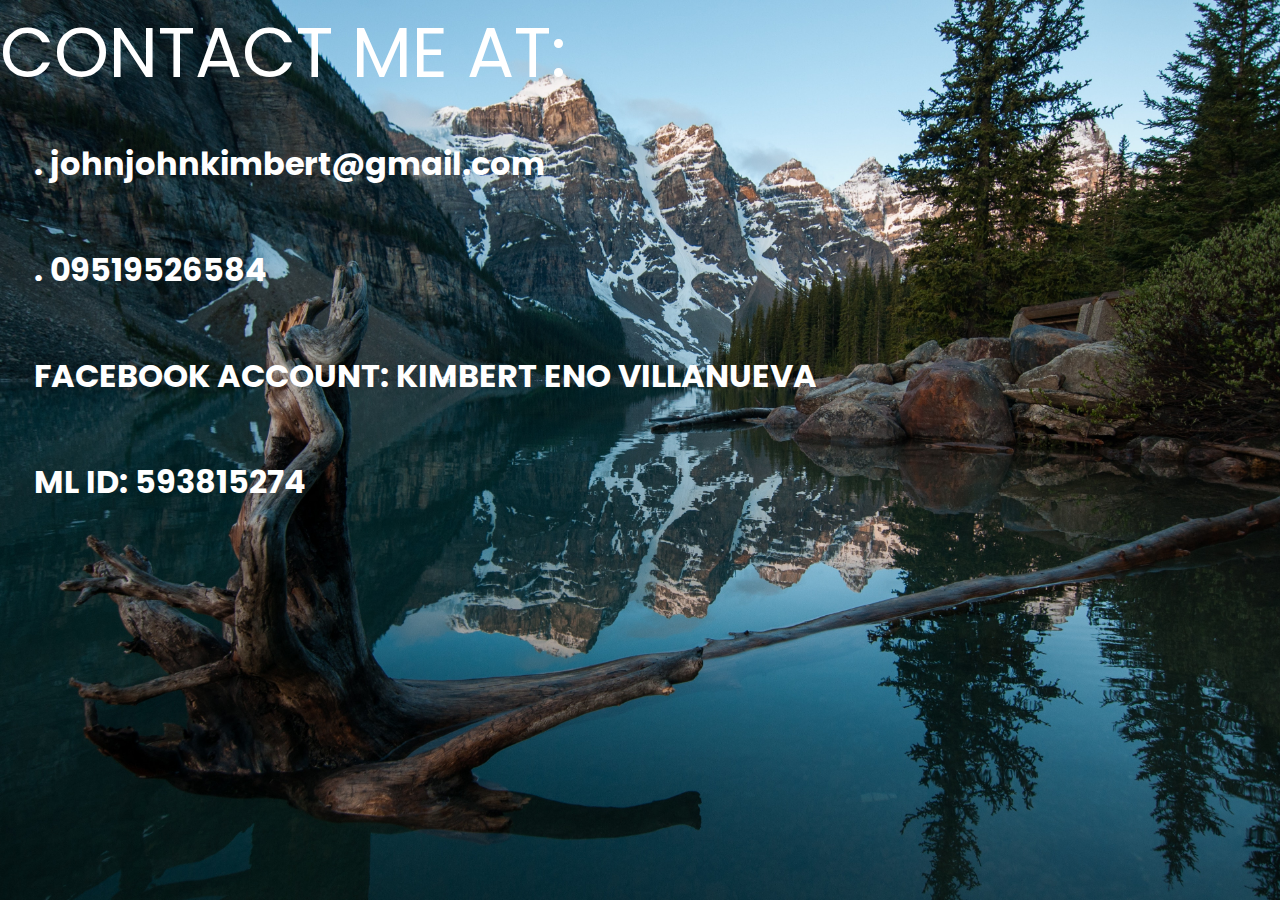
<file: contact.html>
<!DOCTYPE html>
<html lang="en">
<head>
    <meta charset="UTF-8">
    <meta http-equiv="X-UA-Compatible" content="IE=edge">
    <meta name="viewport" content="width=device-width, initial-scale=1.0">
    <title>contact</title>
    <link rel="stylesheet" href="style.css">
    
</head>
<body>
    <div class="wrapper-contact">
        <p>CONTACT ME AT:</p>
        <h1>. johnjohnkimbert@gmail.com</h1>
        <h1>. 09519526584</h1>
        <h1>FACEBOOK ACCOUNT: KIMBERT ENO VILLANUEVA</h1>
        <h1>ML ID: 593815274</h1>
    </div>
    
</body>
</html>
</file>
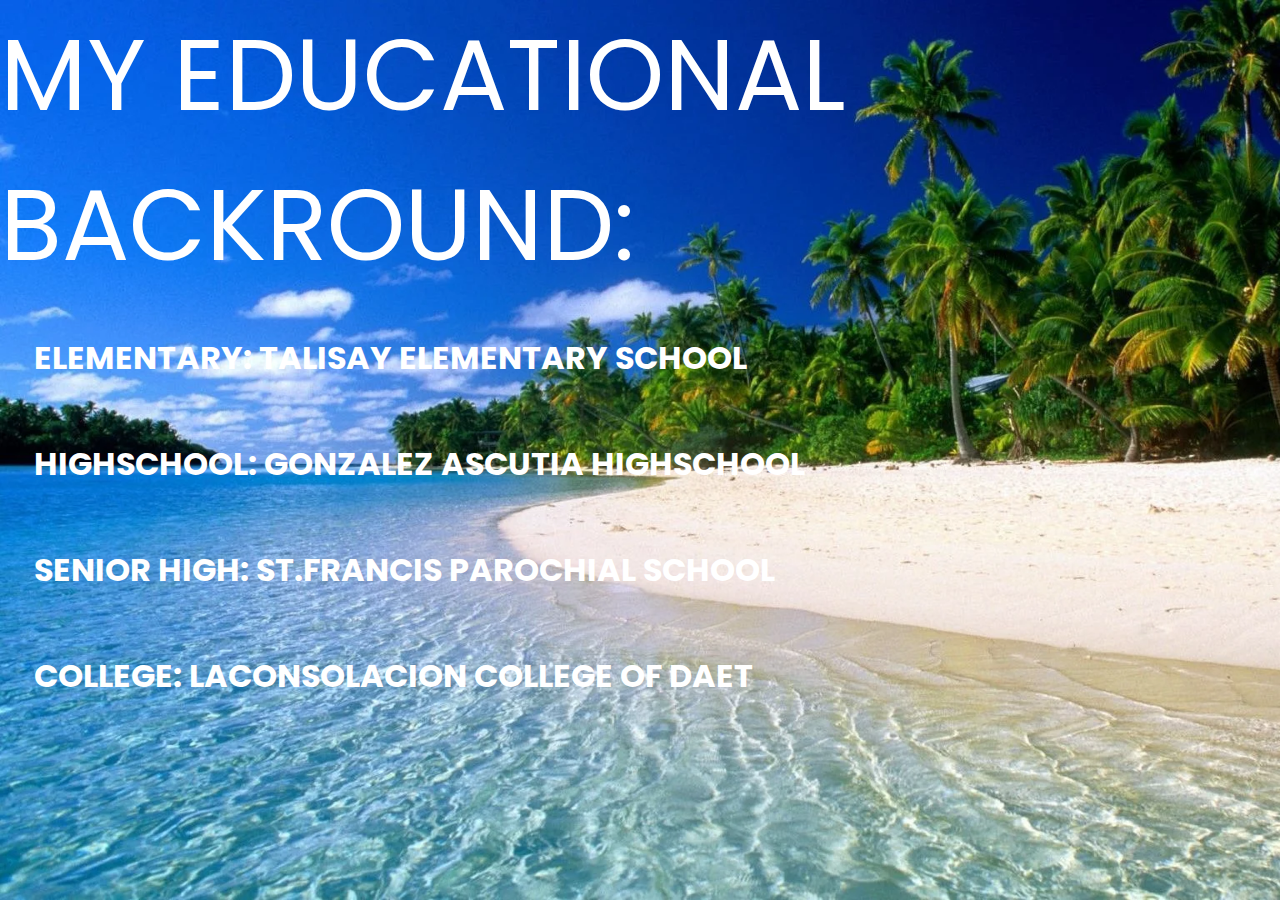
<file: EB.html>
<!DOCTYPE html>
<html lang="en">
<head>
    <meta charset="UTF-8">
    <meta http-equiv="X-UA-Compatible" content="IE=edge">
    <meta name="viewport" content="width=device-width, initial-scale=1.0">
    <title>EB</title>
    <link rel="stylesheet" href="style.css">
</head>
<body>
    <div class="wrapper-EB">
        <p>MY EDUCATIONAL BACKROUND:</p>
        <h1>ELEMENTARY: TALISAY ELEMENTARY SCHOOL</h1>
        <h1>HIGHSCHOOL: GONZALEZ ASCUTIA HIGHSCHOOL</h1>
        <h1>SENIOR HIGH: ST.FRANCIS PAROCHIAL SCHOOL</h1>
        <h1>COLLEGE: LACONSOLACION COLLEGE OF DAET</h1>
    </div>
</body>
</html>
</file>
<file: style.css>
@import url('https://fonts.googleapis.com/css2?family=Poppins:wght@200;300;400;500;600;700&display=swap');
*{
  margin: 0;
  padding: 0;
  box-sizing: border-box;
  font-family: 'Poppins',sans-serif;
}
::selection{
  color: #000;
  background: #fff;
}
nav{
  position: fixed;
  background: #1b1b1b;
  width: 100%;
  padding: 10px 0;
  z-index: 12;
}
nav .menu{
  max-width: 1250px;
  margin: auto;
  display: flex;
  align-items: center;
  justify-content: space-between;
  padding: 0 20px;
}
.menu .logo a{
  text-decoration: none;
  color: #fff;
  font-size: 35px;
  font-weight: 600;
}
.menu ul{
  display: inline-flex;
}
.menu ul li{
  list-style: none;
  margin-left: 7px;
}
.menu ul li:first-child{
  margin-left: 0px;
}
.menu ul li a{
  text-decoration: none;
  color: #fff;
  font-size: 18px;
  font-weight: 500;
  padding: 8px 15px;
  border-radius: 5px;
  transition: all 0.3s ease;
}
.menu ul li a:hover{
  background: #fff;
  color: black;
}
.img{
  background: url('img3.jpg')no-repeat; 
  width: 100%;
  height: 100vh;
  background-size: cover;
  background-position: center;
  position: relative;
}
.img::before{
  content: '';
  position: absolute;
  height: 100%;
  width: 100%;
  background: rgba(0, 0, 0, 0.4);
}
.center{
  position: absolute;
  top: 52%;
  left: 50%;
  transform: translate(-50%, -50%);
  width: 100%;
  padding: 0 20px;
  text-align: center;
}
.center .title{
  color: #fff;
  font-size: 55px;
  font-weight: 600;
}
.center .sub_title{
  color: #fff;
  font-size: 52px;
  font-weight: 600;
}
.center .btns{
  margin-top: 20px;
}
.center .btns button{
  height: 55px;
  width: 170px;
  border-radius: 5px;
  border: none;
  margin: 0 10px;
  border: 2px solid white;
  font-size: 20px;
  font-weight: 500;
  padding: 0 10px;
  cursor: pointer;
  outline: none;
  transition: all 0.3s ease;
}
.center .btns button:first-child{
  color: #fff;
  background: none;
}
.btns button:first-child:hover{
  background: white;
  color: black;
}
.center .btns button:last-child{
  background: white;
  color: black;
}
.wrapper-contact{
    width: 100%;
    height: 100vh;
    background-image: url("nature.jpg");
    color: white;
    background-size: cover;
    
}
.wrapper-about{
    width: 100%;
    height: 100vh;
    background-image: url("nature3.jpg");
    color: white;
    background-size: cover;
    
}
.wrapper-about h1{
    background-color: rgba(66, 45, 45, 0.0);
    padding: 24px 0;
    margin: 10x 0;
}
.wrapper-about p{
    font-size: 100px;
}
.wrapper-contact h1{
    background-color: rgba(78, 52, 52, 0.0) ;
    padding: 24px;
    margin: 10px;
}
.wrapper-contact p{
  font-size: 70px;
}
.menu img{
  width: 150px;
  height: 150px;
  border-radius: 100px;
  justify-content: start;
  position: absolute;
  left: 20px;
  top: 13px;
}
.menu h2{
  color: white;
  font-size: 40px;
  
  
}

.menu{
  
  padding: 50px !important;
}
.wrapper-EB{
      width: 100;
      height: 100vh;
      background-image: url("beach9.webp");
      color: white;
      background-size: cover;
}

.wrapper-EB h1{
      background-color: rgba(54, 123, 47, 0.0);
      padding: 24px;
      margin: 10px;
}

.wrapper-EB p{
      font-size: 100px;
      
}
</file>
